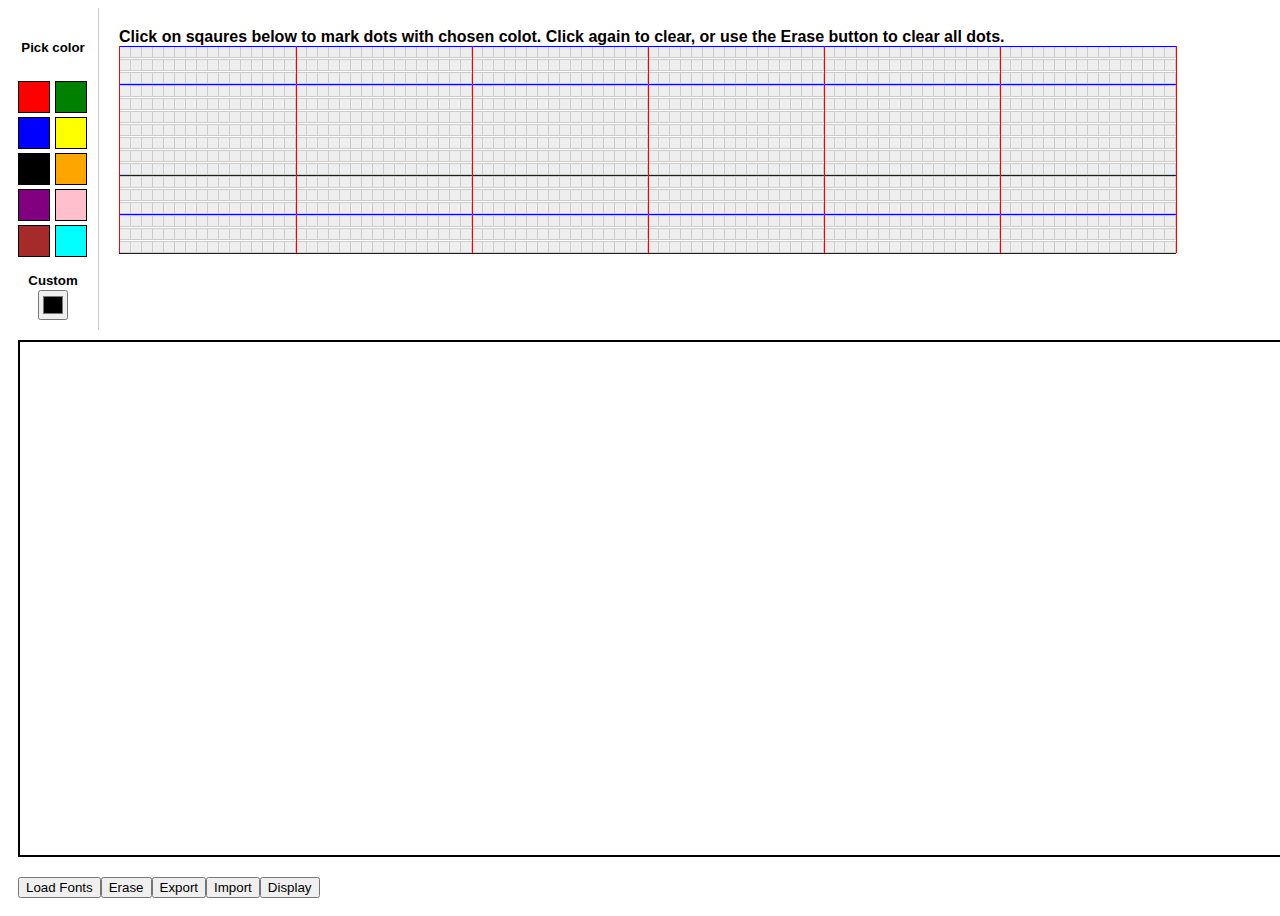
<file: index.html>
<!DOCTYPE html>
<html lang="en">

<head>
    <meta charset="UTF-8">
    <meta name="viewport" content="width=device-width, initial-scale=1.0">
    <link rel="stylesheet" href="style.css">
    <!-- <link rel="stylesheet" type="text/css" href="layout.css"> -->
    <script src="fonts.js"></script>
    <script src="script.js"></script>
    <title>Dot Grid</title>
    <style>
    </style>
</head>

<body>
    <!-- <div class="main-section"> -->
    <div class="main-top">
        <!-- <div class="main-left"> -->
        <div id="sidebar">
            <div style="grid-column: span 2; text-align: center; margin=0;">
                <h5> Pick color</h5>
            </div>
            <div class="color" style="background-color: red;" data-color-name="Red" onclick="selectColor('red')">
            </div>
            <div class="color" style="background-color: green;" data-color-name="Green" onclick="selectColor('green')">
            </div>
            <div class="color" style="background-color: blue;" data-color-name="Blue" onclick="selectColor('blue')">
            </div>
            <div class="color" style="background-color: yellow;" data-color-name="Yellow"
                onclick="selectColor('yellow')">
            </div>
            <div class="color" style="background-color: black;" data-color-name="Black" onclick="selectColor('black')">
            </div>
            <div class="color" style="background-color: orange;" data-color-name="Orange"
                onclick="selectColor('orange')">
            </div>
            <div class="color" style="background-color: purple;" data-color-name="Purple"
                onclick="selectColor('purple')">
            </div>
            <div class="color" style="background-color: pink;" data-color-name="Pink" onclick="selectColor('pink')">
            </div>
            <div class="color" style="background-color: brown;" data-color-name="Brown" onclick="selectColor('brown')">
            </div>
            <div class="color" style="background-color: cyan;" data-color-name="Cyan" onclick="selectColor('cyan')">
            </div>
            <div id="colorWheelContainer">
                <h5 style="margin:2px">Custom</h5>
                <input type="color" id="colorWheel" onchange="selectColor(this.value)">
            </div>
        </div>
        <!-- <div class="main-right"> -->
        <div style="padding: 20px;"> 
            <h2 style="margin-right:20px">Click on sqaures below to mark dots with chosen colot. Click again to
                clear, or use the Erase button to clear all dots.
            </h2>
            <div id="grid">
                <!-- Dots will be generated here -->
            </div>
            <!-- </div> -->
        </div>
    </div>
    <div class="keyboard">
    </div>
    <div class="fixed-bottom">
        <div id="controls">
            <button onclick="loadFonts()">Load Fonts</button>
            <button onclick="eraseGrid()">Erase</button>
            <button onclick="exportJSON()">Export</button>
            <button onclick="importJSON()">Import</button>
            <button onclick="showDots()">Display</button>
            <input type="file" id="fileInput" style="display: none;" multiple />
        </div>
    </div>
    <!-- </div> -->
    <!-- </div> -->
    <script>
        const rows = 16, cols = 6 * 16;
        const linePos = [0, 2, 9, 12, 15];
        const colPos = [0, 15, 31, 47, 63, 79, 95];
        function createGrid() {
            const grid = document.getElementById('grid');
            grid.style.gridTemplateColumns = `repeat(${cols}, 10px)`;
            var dotRect, topPos, leftPos;
            for (let row = 0; row < rows; row++) {
                for (let col = 0; col < cols; col++) {
                    const dot = document.createElement('div');
                    dot.classList.add('dot');
                    dot.dataset.row = row;
                    dot.dataset.col = col;
                    dot.addEventListener('click',
                        () => toggleDot(dot, row, col));

                    grid.appendChild(dot);

                    // draw horizontal lines
                    if (col == (cols - 1) && linePos.includes(row)) {
                        const divider = document.createElement('div');
                        divider.classList.add('divider');
                        const pos = dot.getBoundingClientRect();
                        divider.style.top = (row == 0 ? pos.top : pos.bottom) + 'px';
                        divider.style.width = (pos.right - leftPos) + 'px';
                        grid.appendChild(divider);
                    }

                    if (row == 0 && !topPos) {
                        topPos = dot.getBoundingClientRect().top;
                    }

                    if (col == 0 && !leftPos) {
                        leftPos = dot.getBoundingClientRect().left;
                    }

                    // draw vertical lines
                    if (row == (rows - 1) && colPos.includes(col)) {
                        const divider = document.createElement('div');
                        divider.classList.add('divider-v');
                        const pos = dot.getBoundingClientRect();
                        divider.style.left = (col == 0 ? pos.left : pos.right) + 'px';
                        divider.style.height = (pos.bottom - topPos) + 'px';
                        grid.appendChild(divider);
                    }

                }

            }
        }
        window.onload = createGrid;
    </script>
</body>

</html>
</file>
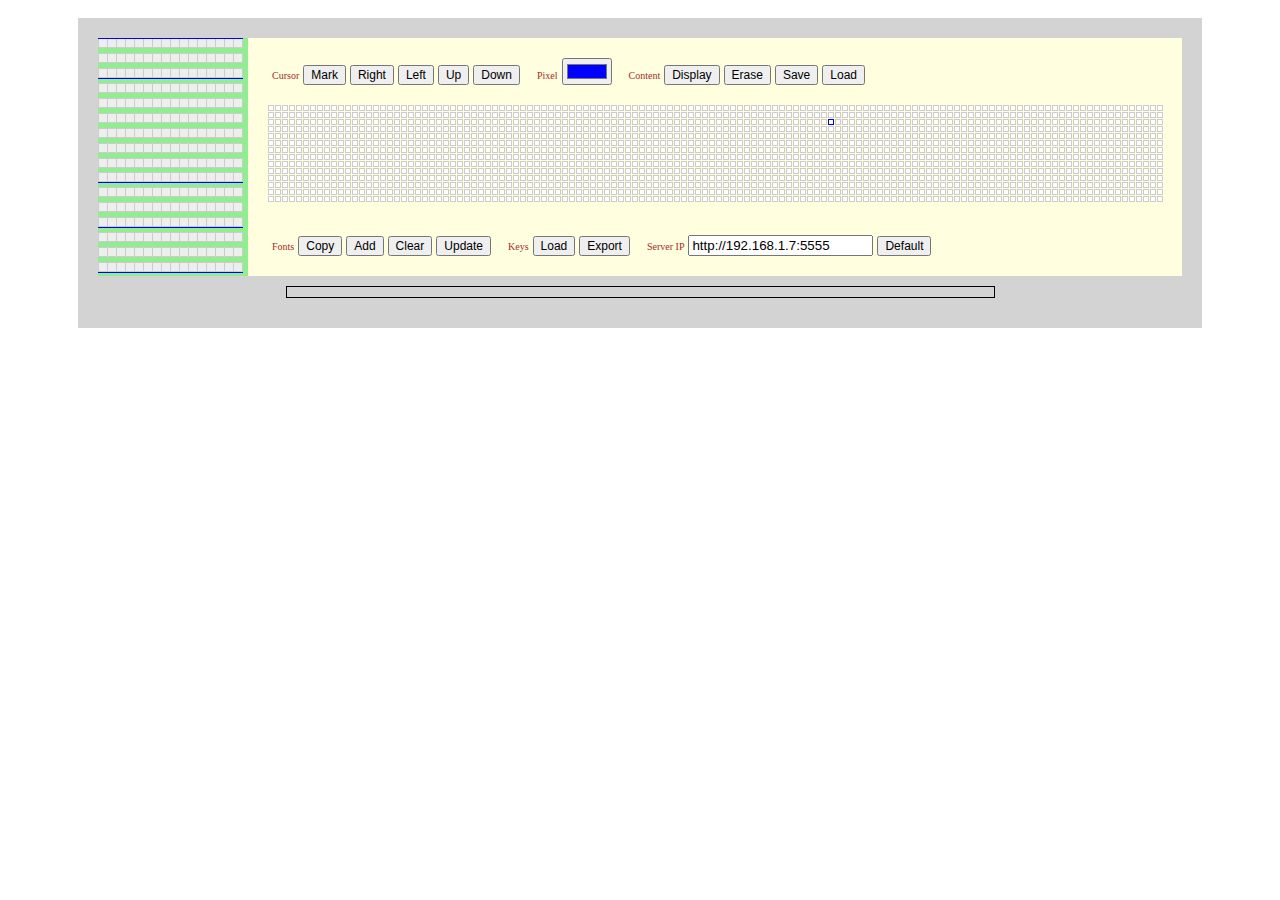
<file: design.html>
<!DOCTYPE html>
<html>

<head>
  <title>Dots Panel</title>
  <link rel="stylesheet" type="text/css" href="layout.css">
  <script src="fonts.js"></script>
  <script src="script.js"></script>
</head>

<body>
  <div class=" main-section">
    <div class="main-top">
        <div class="main-left">
            <div id="grid">
                <!-- Dots will be generated here -->
            </div>
        </div>
        <div class="main-right">
            <div>
                <div class="containerPanel">
                    <div label="Cursor">
                            <button onclick="markCursor()">Mark</button>
                            <button onclick="moveCursor(1,0)">Right</button>
                            <button onclick="moveCursor(-1,0)">Left</button>
                            <button onclick="moveCursor(0,-1)">Up</button>
                            <button onclick="moveCursor(0,1)">Down</button>
                    </div>
                </div>
                <div class="containerPanel">
                    <div label="Pixel">
                        <input type="color" id="colorWheel" onchange="selectColor(this.value)">
                    </div>
                    <div label="Content">
                        <button onclick="showDots()">Display</button>
                        <button onclick="clearDots()">Erase</button>
                        <button onclick="saveContents()">Save</button>
                        <button onclick="loadContents()">Load</button>
                    </div>
                </div>
            </div>
            <div id="pixel-grid"></div>
            <div class="containerPanel">
                <div label="Fonts">
                    <button onclick="copyFont()">Copy</button>
                    <button onclick="addFont()">Add</button>
                    <button onclick="clearGridEditor()" Font()">Clear</button>
                    <button onclick="updateFont()">Update</button>
                </div>
                <div label="Keys">
                    <button onclick="loadFontsArray()">Load</button>
                    <button onclick="exportFonts()">Export</button>
                </div>
                <div label="Server IP">
                    <input type="text" id="apiServer" onchange="updateServer(this)"></input>
                    <button onclick="setDefaultServer(this)">Default</button>
                </div>
            </div>
        </div>
    </div>
    <div class="fixed-bottom">
        <div class="keyboard"></div>
    </div>
  </div>
    <div id="spinner"></div> <!-- Spinner element - hidden until needed to show long running operations -->
    <input type="file" id="fileInput" style="display: none;" multiple />
    <script>
        const pixels = {};
        document.addEventListener("DOMContentLoaded", function () {
            const apiServer = document.getElementById('apiServer');
            apiServer.value = API_SERVER;

            const colorWheel = document.getElementById('colorWheel');
            colorWheel.value = selectedColor;

            const grid = document.getElementById('pixel-grid');

            // Create 16x16 grid of pixels
            for (let row = 0; row < 16; row++) {
                pixels[row] = {};
                for (let col = 0; col < 112; col++) {
                    const pixel = document.createElement('div');
                    pixel.row = row; pixel.col = col;
                    pixels[row][col] = pixel;
                    pixel.classList.add('pixel');
                    pixel.selected = false;
                    pixel.addEventListener('click', function () {
                        if (grid.selectingPixel) {
                            grid.selectingPixel = false;
                            grid.classList.remove('selecting');
                            grid.classList.add('lighting');
                            grid.selectedPixel.classList.toggle('selected');
                            (grid.selectedPixel = pixel).classList.toggle('selected');
                            grid.charPosX = pixel.col;
                            grid.charPosY = pixel.row;
                        }
                        else {
                            pixel.selected = !pixel.selected;
                            if (pixel.selected) {
                                pixel.classList.add('on');
                                pixel.style.backgroundColor = selectedColor;
                                panelDots.push({ row, col, color: selectedColor })
                            }
                            else {
                                const index = panelDots.findIndex(d => d.row === row && d.col === col);
                                panelDots.splice(index, 1);
                                pixel.style.backgroundColor = 'white';
                                pixel.classList.remove('on');
                            }
                        }
                    });
                    grid.appendChild(pixel);
                }
            }

            // init cursor position to top left
            grid.charPosX = 0;
            grid.charPosY = 3;
            (grid.selectedPixel = pixels[grid.charPosY][grid.charPosX]).classList.toggle('selected');

            // init with lighting up mode
            grid.selectingPixel = false;
            grid.classList.add('lighting');

            // Example usage: light up a diagonal line
            const pixelsToLightUp = [
                [0, 0], [1, 1], [2, 2], [3, 3], [4, 4], [5, 5], [6, 6], [7, 7], [8, 8], [9, 9],
                [10, 10], [11, 11], [12, 12], [13, 13], [14, 14], [15, 15]
            ];
            //  lightUpPixels(pixelsToLightUp);

            var spinner = document.getElementById('spinner');

        });

    </script>

    <script>
        const rows = 16, cols = 1 * 16;
        const linePos = [0, 2, 9, 12, 15];
        const colPos = [0, 15];  //0, 15, 31, 47, 63, 79, 95];

        function drawLine(startPt, cls, posDot, topSide) {
            const divider = document.createElement('div');
            divider.classList.add(cls);
            const pos = posDot.getBoundingClientRect();
            divider.style.top = (topSide ? pos.top : pos.bottom) + 'px';
            divider.style.width = (pos.right - startPt) + 'px';
            grid.appendChild(divider);
        }

        function drawVLine(startPt, cls, posDot, topSide) {
            const divider = document.createElement('div');
            divider.classList.add(cls);
            const pos = posDot.getBoundingClientRect();
            divider.style.left = (topSide ? pos.left : pos.right) + 'px';
            divider.style.height = (pos.bottom - startPt) + 'px';
            grid.appendChild(divider);
        }

        function createGrid() {
            const grid = document.getElementById('grid');
            grid.style.gridTemplateColumns = `repeat(${cols}, 8px)`;
            const hLineDots = {};
            const vLineDots = {};
            var dotRect, topPos, leftPos;
            for (let row = 0; row < rows; row++) {
                for (let col = 0; col < cols; col++) {
                    const dot = document.createElement('div');
                    dot.classList.add('dot');
                    dot.dataset.row = row;
                    dot.dataset.col = col;
                    dot.addEventListener('click',
                        () => toggleDot(dot, row, col));

                    grid.appendChild(dot);

                    // capture horizontal line positions
                    if (col == (cols - 1) && linePos.includes(row)) {
                        hLineDots[row] = dot;
                    }

                    if (row == 0 && !topPos) {
                        topPos = dot.getBoundingClientRect().top;
                    }

                    if (col == 0 && !leftPos) {
                        leftPos = dot.getBoundingClientRect().left;
                    }

                    // capture vertical line positions
                    if (row == (rows - 1) && colPos.includes(col)) {
                        vLineDots[col] = dot;
                    }
                }
            }

            // draw horizontal lines
            for (pos of linePos) {
                drawLine(leftPos, 'divider', hLineDots[pos], pos == 0)
            }

            // draw vertical lines
            for (pos of colPos) {
                // drawVLine(topPos, 'divider-v', vLineDots[pos], pos==0)
            }
        }
        window.onload = createGrid;
    </script>
</body>

</html>
</file>
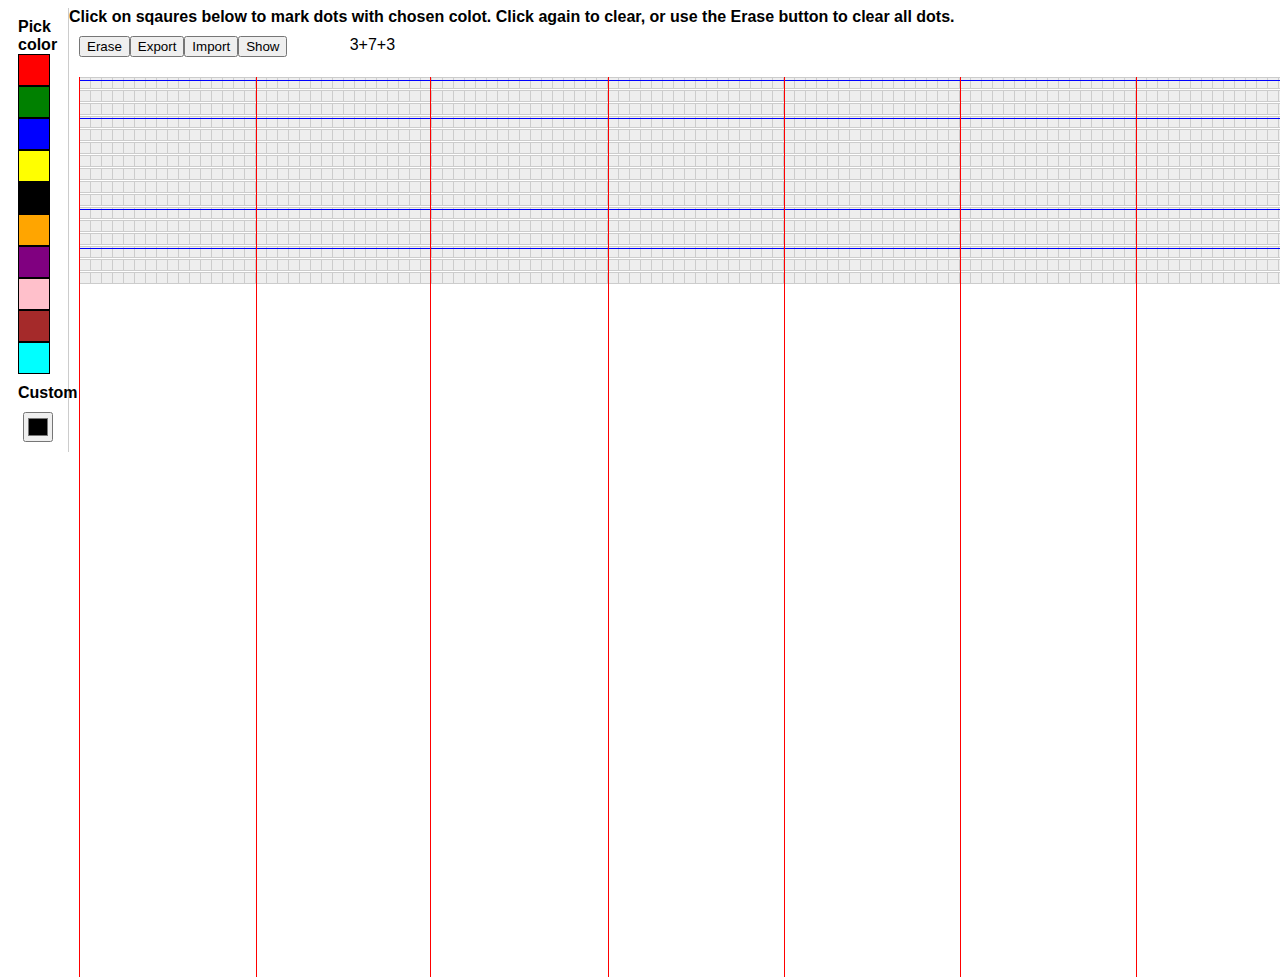
<file: test.html>
<!DOCTYPE html>
<html lang="en">

<head>
  <meta charset="UTF-8">
  <meta name="viewport" content="width=device-width, initial-scale=1.0">
  <title>Dot Grid</title>
  <style>
    body {
      display: flex;
      font-family: Arial, sans-serif;
    }

    #sidebar {
      width: 40px;
      padding: 10px;
      border-right: 1px solid #ccc;
      //display: grid;
      //grid-template-columns: repeat(2, 1fr);
      //grid-gap: 5px;
    }

    #sidebar .color {
      width: 30px;
      height: 30px;
      border: 1px solid #000;
      cursor: pointer;
      position: relative;
    }

    #sidebar .color:hover::after {
      content: attr(data-color-name);
      position: absolute;
      top: -20px;
      left: 50%;
      transform: translateX(-50%);
      background: rgba(0, 0, 0, 0.7);
      color: #fff;
      padding: 2px 5px;
      border-radius: 3px;
      font-size: 12px;
      white-space: nowrap;
    }

    #colorWheelContainer {
      //grid-column: span 2;
      text-align: center;
    }

    #colorWheel {
      margin-top: 10px;
      width: 30px;
      height: 30px;
      cursor: pointer;
    }

    #controls {
      display: flex;
      justify-content: flex-start;
      padding: 10px;
      width: calc(100% - 60px);
      margin-left: 0px;
    }

    #grid {
      display: grid;
      grid-template-columns: repeat(112, 10px);
      grid-gap: 1px;
      margin: 10px;
      flex-grow: 1;
    }

    .dot {
      width: 10px;
      height: 10px;
      background-color: #eee;
      border: 1px solid #ccc;
      cursor: pointer;
    }

    .divider {
      position: absolute;
      width: 100%;
      height: 1px;
      background-color: blue;
    }

    .divider-v {
      position: absolute;
      width: 1px;
      height: 100%;
      background-color: red;
    }

    .divider-v.first-col {
      left: 256px;
    }

    .divider-v.second-col {
      left: 430px;
    }

    .divider-v.third-col {
      left: 608px;
    }

    .divider-v.fourth-col {
      left: 784px;
    }

    .divider-v.fifth-col {
      left: 960px;
    }

    .divider-v.sixth-col {
      left: 1136px;
    }

    .divider-v.fifth-col {
      left: 960px;
    }

    .divider.starting-row {
      top: 80px;
    }

    .divider.second-row {
      top: 118px;
    }

    .divider.eighth-row {
      top: 209px;
    }

    .divider.tenth-row {
      top: 248px;
    }

    .divider-v.sixteenth-col {
      left: 256px;
    }

    h2 {
      margin: 0;
      //padding: 0 10px;
      font-size: 16px;
    }
  </style>
</head>

<body>
  <div id="sidebar">
    <h2>Pick color</h2>
    <div class="color" style="background-color: red;" data-color-name="Red" onclick="selectColor('red')"></div>
    <div class="color" style="background-color: green;" data-color-name="Green" onclick="selectColor('green')"></div>
    <div class="color" style="background-color: blue;" data-color-name="Blue" onclick="selectColor('blue')"></div>
    <div class="color" style="background-color: yellow;" data-color-name="Yellow" onclick="selectColor('yellow')"></div>
    <div class="color" style="background-color: black;" data-color-name="Black" onclick="selectColor('black')"></div>
    <div class="color" style="background-color: orange;" data-color-name="Orange" onclick="selectColor('orange')"></div>
    <div class="color" style="background-color: purple;" data-color-name="Purple" onclick="selectColor('purple')"></div>
    <div class="color" style="background-color: pink;" data-color-name="Pink" onclick="selectColor('pink')"></div>
    <div class="color" style="background-color: brown;" data-color-name="Brown" onclick="selectColor('brown')"></div>
    <div class="color" style="background-color: cyan;" data-color-name="Cyan" onclick="selectColor('cyan')"></div>
    <div id="colorWheelContainer">
      <h2 style="margin-top:10px;padding:0px">Custom</h2>
      <input type="color" id="colorWheel" onchange="selectColor(this.value)">
    </div>
  </div>
  <div>
    <h2 style="margin-right:20px">Click on sqaures below to mark dots with chosen colot. Click again to clear, or use
      the Erase button to clear all dots.</h2>
    <div id="controls">

      <button onclick="eraseGrid()">Erase</button>
      <button onclick="exportJSON()">Export</button>
      <button onclick="importJSON()">Import</button>
      <button onclick="showDots()">Show</button>
      <input type="file" id="fileInput" style="display: none;" />
      &nbsp&nbsp&nbsp&nbsp&nbsp&nbsp&nbsp&nbsp&nbsp&nbsp&nbsp&nbsp&nbsp&nbsp3+7+3
    </div>
    <div id="grid">
      <!-- Dots will be generated here -->
      <div class="divider starting-row"></div>
      <div class="divider second-row"></div>
      <div class="divider eighth-row"></div>
      <div class="divider tenth-row"></div>
      <div class="divider-v first-col"></div>
      <div class="divider-v second-col"></div>
      <div class="divider-v third-col"></div>
      <div class="divider-v fourth-col"></div>
      <div class="divider-v fifth-col"></div>
      <div class="divider-v sixth-col"></div>
      <div class="divider-v seventh-col"></div>
    </div>
  </div>
  <script>
    let selectedColor = 'red';
    const litUpDots = [];

    function selectColor(color) {
      selectedColor = color;
    }

    function createGrid() {
      const grid = document.getElementById('grid');
      for (let row = 0; row < 16; row++) {
        for (let col = 0; col < 112; col++) {
          const dot = document.createElement('div');
          dot.classList.add('dot');
          dot.dataset.row = row;
          dot.dataset.col = col;
          dot.addEventListener('click', () => toggleDot(dot, row, col));
          grid.appendChild(dot);
        }
      }
    }

    function toggleDot(dot, row, col) {
      const index = litUpDots.findIndex(d => d.row === row && d.col === col);
      if (index !== -1) {
        dot.style.backgroundColor = '#eee';
        litUpDots.splice(index, 1);
      } else {
        dot.style.backgroundColor = selectedColor;
        litUpDots.push({row, col, color: selectedColor});
      }
    }

    function exportJSON() {
      const dataStr = "data:text/json;charset=utf-8," + encodeURIComponent(JSON.stringify(litUpDots));
      const downloadAnchorNode = document.createElement('a');
      downloadAnchorNode.setAttribute("href", dataStr);
      downloadAnchorNode.setAttribute("download", "Fonts.json");
      document.body.appendChild(downloadAnchorNode);
      downloadAnchorNode.click();
      downloadAnchorNode.remove();
    }

    function importJSON() {
      const fileInput = document.getElementById('fileInput');
      fileInput.click();
      fileInput.onchange = function (event) {
        const file = event.target.files[0];
        const reader = new FileReader();
        reader.onload = function (e) {
          const importedData = JSON.parse(e.target.result);
          clearGrid();
          restoreGrid(importedData);
        };
        reader.readAsText(file);
      };
    }

    function restoreGrid(data) {
      litUpDots.length = 0;
      data.forEach(dotData => {
        litUpDots.push(dotData);
        const dot = document.querySelector(`.dot[data-row='${dotData.row}'][data-col='${dotData.col}']`);
        if (dot) {
          dot.style.backgroundColor = dotData.color;
        }
      });
    }

    function clearGrid() {
      const dots = document.querySelectorAll('.dot');
      dots.forEach(dot => {
        dot.style.backgroundColor = '#eee';
      });
      litUpDots.length = 0;
    }

    function eraseGrid() {
      clearGrid();
    }

    const API_SERVER = 'http://192.168.1.7:5555'
    function showDots() {
      fetch(API_SERVER + '/showDots', {
        method: 'POST',
        headers: {
          'Content-Type': 'application/json'
        },
        body: JSON.stringify(litUpDots)
      })
        .then(response => response.json())
        .then(data => {
          console.log("Success : ", data)
        })
        .catch(error => {
          console.error("Error : ", error)
        })
    }

    window.onload = createGrid;
  </script>
</body>

</html>
</file>
<file: style.css>
html {
  /* height: 100%;
  width: 100%; */
}

body {
  display: flex;
  flex-direction: column;
  font-family: Arial, sans-serif;
  height: 100vh;
  width: 100vw;
}

div {
  /* border: solid 1px brown; */
}

.main-top {
  display: flex;
  flex-direction: row;
}

#sidebar {
  width: 70px;
  padding: 10px;
  border-right: 1px solid #ccc;
  display: grid;
  grid-template-columns: repeat(2, 1fr);
  grid-gap: 4px;
}

#sidebar .color {
  width: 30px;
  height: 30px;
  border: 1px solid #000;
  cursor: pointer;
  position: relative;
}

#sidebar .color:hover::after {
  content: attr(data-color-name);
  position: absolute;
  top: -20px;
  left: 50%;
  transform: translateX(-50%);
  background: rgba(0, 0, 0, 0.7);
  color: #fff;
  padding: 2px 5px;
  border-radius: 3px;
  font-size: 12px;
  white-space: nowrap;
}

#colorWheelContainer {
  grid-column: span 2;
  text-align: center;
  margin-top: 10px;
}

#colorWheel {
  width: 30px;
  height: 30px;
  cursor: pointer;
}

#controls {
  display: flex;
  justify-content: stretch;
  padding: 10px;
  width: calc(100% - 60px);
  margin-left: 0px;
}

.keyboard {
  width: 100%;
  display: grid;
  grid-template-columns: repeat(18, 32px);
  grid-gap: 3px;
  margin: 10px;
  flex-grow: 1;
  border: solid black 2px;
}

.key {
  width: 32px;
  height: 20px;
  background-color: #eee;
  border: 1px solid #ccc;
  cursor: pointer;
}

#grid {
  display: grid;
  grid-gap: 1px;
  flex-grow: 1;
}

.dot {
  width: 10px;
  height: 10px;
  background-color: #eee;
  border: 1px solid #ccc;
  cursor: pointer;
}

.divider {
  position: absolute;
  /* width: 1101px; */
  height: 1px;
  background-color: blue;
}

.divider-v {
  position: absolute;
  width: 1px;
  //  height: 206px;
  background-color: red;
}

.divider-v.first-col {
  left: 256px;
}

.divider-v.second-col {
  left: 430px;
}

.divider-v.third-col {
  left: 608px;
}

.divider-v.fourth-col {
  left: 784px;
}

.divider-v.fifth-col {
  left: 960px;
}

.divider.starting-row {

  top: 80px;
}

.divider.second-row {
  top: 105px;
}

.divider.eighth-row {
  top: 209px;
}

.divider.tenth-row {
  top: 235px;
}

.divider-v.sixteenth-col {
  left: 256px;
}

h2 {
  margin: 0;
  //padding: 0 10px;
  font-size: 16px;
}
</file>
<file: layout.css>
body {
  display: flex;
  flex-direction: column;
  justify-self: center;
  align-self: center;
  justify-content: center;
  align-items: center;
  height: 100%;
  width: 100%;
  //  margin: auto;
  padding: 10px;
}

div {
  /* margin: 5px; */
  border: none; //solid 1px black;
  ;
}

.fixed-bottom {
  //  height: 50px;
  /* Adjust height as needed */
  //  background-color: lightblue;
  /* Example styling */
  /* Full viewport width */
  //  flex : 1;
  /* Fix to bottom */
  padding: 10px;
  align-self: center;
}

.main-section {
  display: flex;
  flex-direction: column;
  flex: 1;
  //  width: 100%;
  //  height: 100%;
  padding: 20px;
  //  margin: auto;
  /* Add some padding for visual appeal */
  background-color: lightgray;
  /* Example styling */
}

.main-left {
  display: flex;
  flex-direction: column;
  width: 150px;
  /* Adjust width as needed */
  background-color: lightgreen;
  /* Example styling */
  /* float: left; */
}

.main-right {
  /* margin-left: 150px; */
  /* Match the width of the left section */
  background-color: lightyellow;
  flex: 1;
  padding: 20px;
  display : flex;
  flex-direction : column;
    /* Example styling */
}

.main-top {
  display: flex;
  flex: 1;
  background-color: lightcoral;
  /* Example styling */
}

.main-bottom {
  background-color: lightpink;
  display: grid;
  grid-template-columns: repeat(18, 32px);
  grid-gap: 5px;
  flex-grow: 1;
  /* Example styling */
}

.keyboard {
  display: grid;
  padding: 5px;
  border: solid 1px black;
  grid-template-columns: repeat(20, 32px);
  grid-gap: 3px;
  //  margin: 10px;
  flex: 1;
  border: solid black 1px;
  justify-content: space-evenly;
  align-content: space-evenly;
}

.key {
  width: 32px;
  height: 32px;
  background-color: #eee;
  border: 1px solid #ccc;
  cursor: pointer;
}

.editing {
  background-color: lightgreen;
}

#pixel-grid {
    display: grid;
    grid-template-columns: repeat(128, 5px);
    grid-template-rows: repeat(16, 5px);
    gap: 2px;
    margin-top: 20px;
    margin-bottom: 20px;
}

.pixel {
  width: 4px;
  height: 4px;
  background-color: #fff;
  border: 1px solid #ccc;
//  cursor: pointer;
}

.pixel.on {
//    background-color: var(--selectedColor);
}

.pixel:not(.on) {
    background-color: white;
}

.pixel.selected {
    border: 1px solid blue; /* 3px border on selected item */
    cursor: default; /* Reset cursor to default after selection */
}

#pixel-grid.selecting .pixel:hover {
    border: 1px solid blue; /* Show border */
    cursor: url('data:image/svg+xml;utf8,<svg xmlns="http://www.w3.org/2000/svg" width="10" height="10"><rect x="0" y="0" width="10" height="10" fill="none" stroke="black" stroke-width="2"/></svg>') 5 5, auto; /* Custom square cursor */
}

/* Style when the flag is false */
#pixel-grid:not(.selecting) .pixel:hover {
//    border: none; /* No border */
    cursor: pointer; /* Pointer cursor */
}

#grid {
  display: grid;
  grid-gap: 1px;
  flex: 1;
}

.dot {
  width: 8px;
  height: 8px;
  background-color: #eee;
  border: 1px solid #ccc;
  cursor: pointer;
}

.divider {
  position: absolute;
  /* width: 1101px; */
  height: 1px;
  background-color: blue;
}

.divider-v {
  position: absolute;
  width: 1px;
  //  height: 206px;
  background-color: red;
}

.containerPanel {
    display : inline;
}

.containerPanel div {
    display: inline;
//    border: 1px solid;
    margin-right: 5px;
    margin-top: 10px;
    padding: 4px;
}

.containerPanel div::before {
    content : attr(label);
    font-size : 10px;
    color : brown;
    align-self : end;
}

.containerPanel button {
    font-size : 12px;
}

#spinner {
    display: none; /* Initially hidden */
    width: 50px;
    height: 50px;
    border: 5px solid lightgray;
    border-top: 5px solid blue;
    border-radius: 50%;
    animation: spin 1s linear infinite;
}

@keyframes spin {
    0% {
        transform: rotate(0deg);
    }

    100% {
        transform: rotate(360deg);
    }
}

.dragSrc {
    border: solid 2px black;
}

.dragTarget {
//    border: solid 2px blue;
}

.dragTo {
//    border: solid 2px yellow;
}

.dragCurrentTarget {
//    border: solid 2px red;
}
</file>
